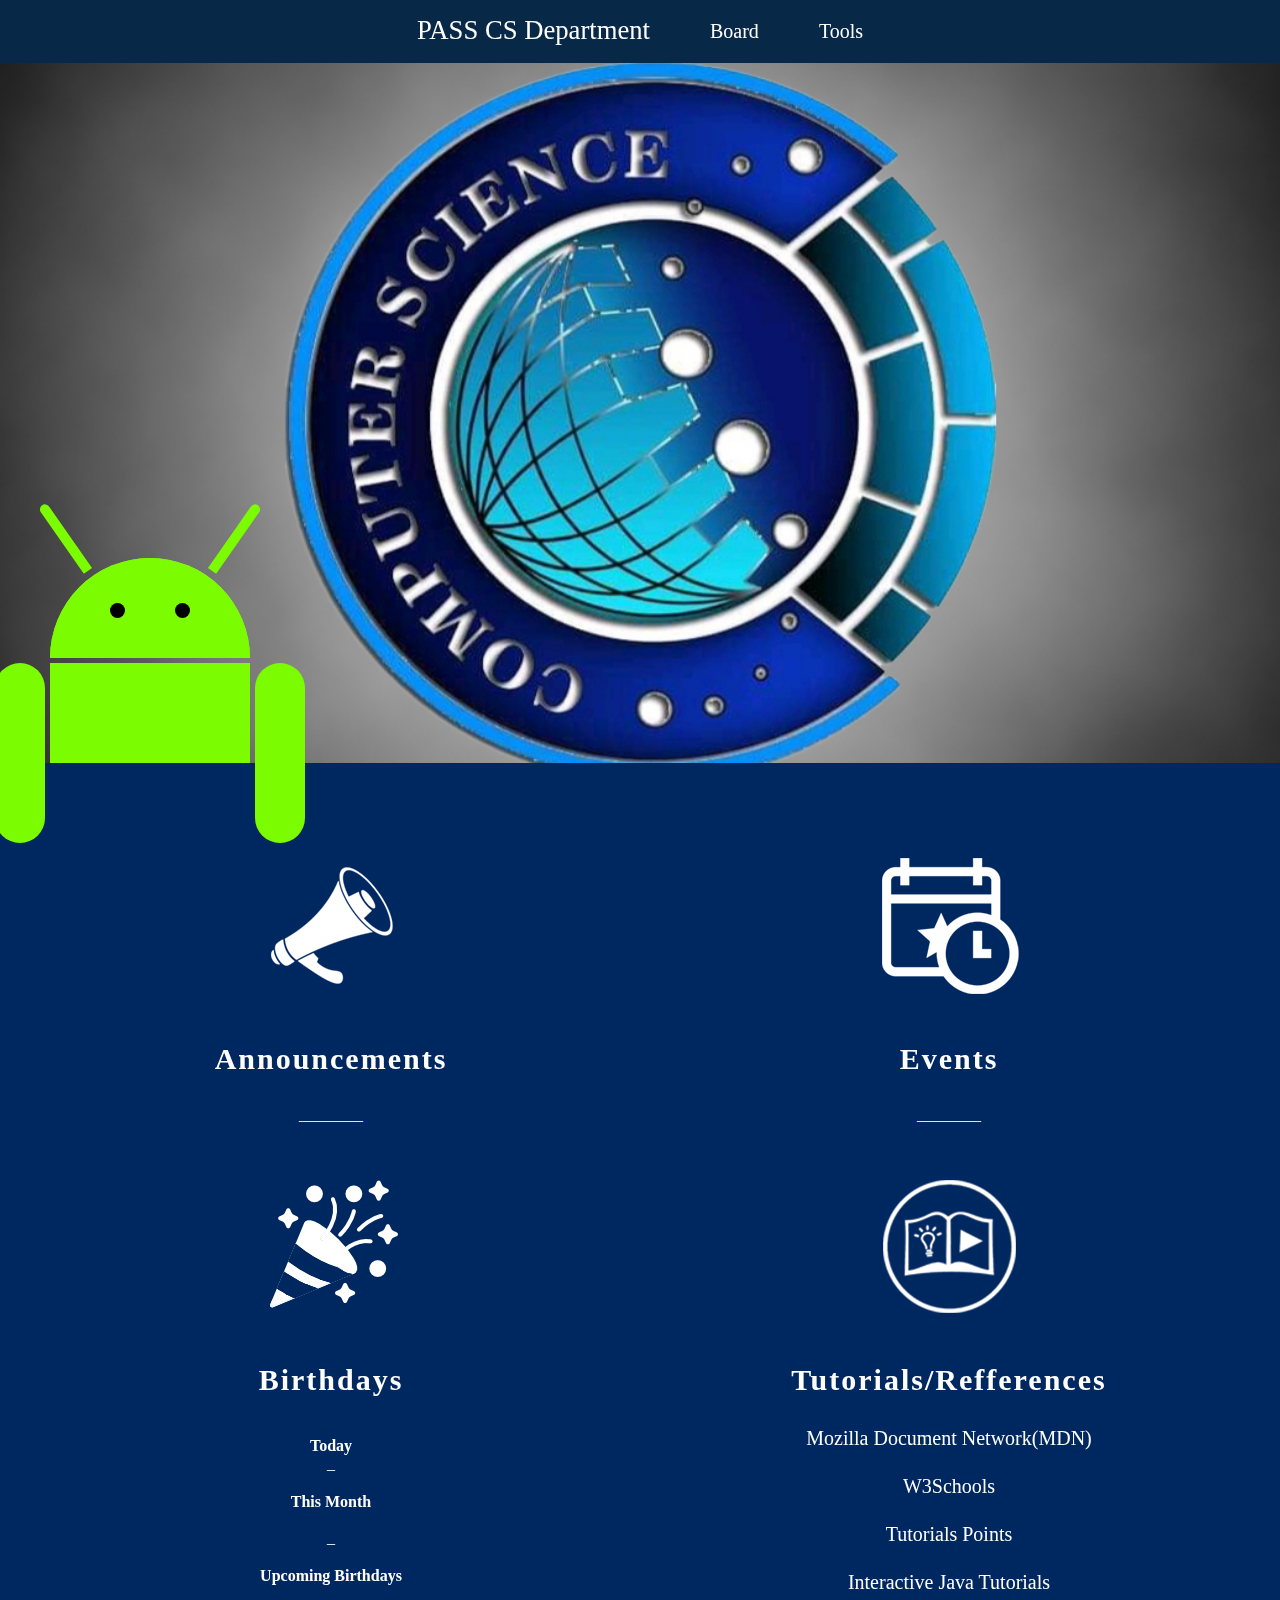
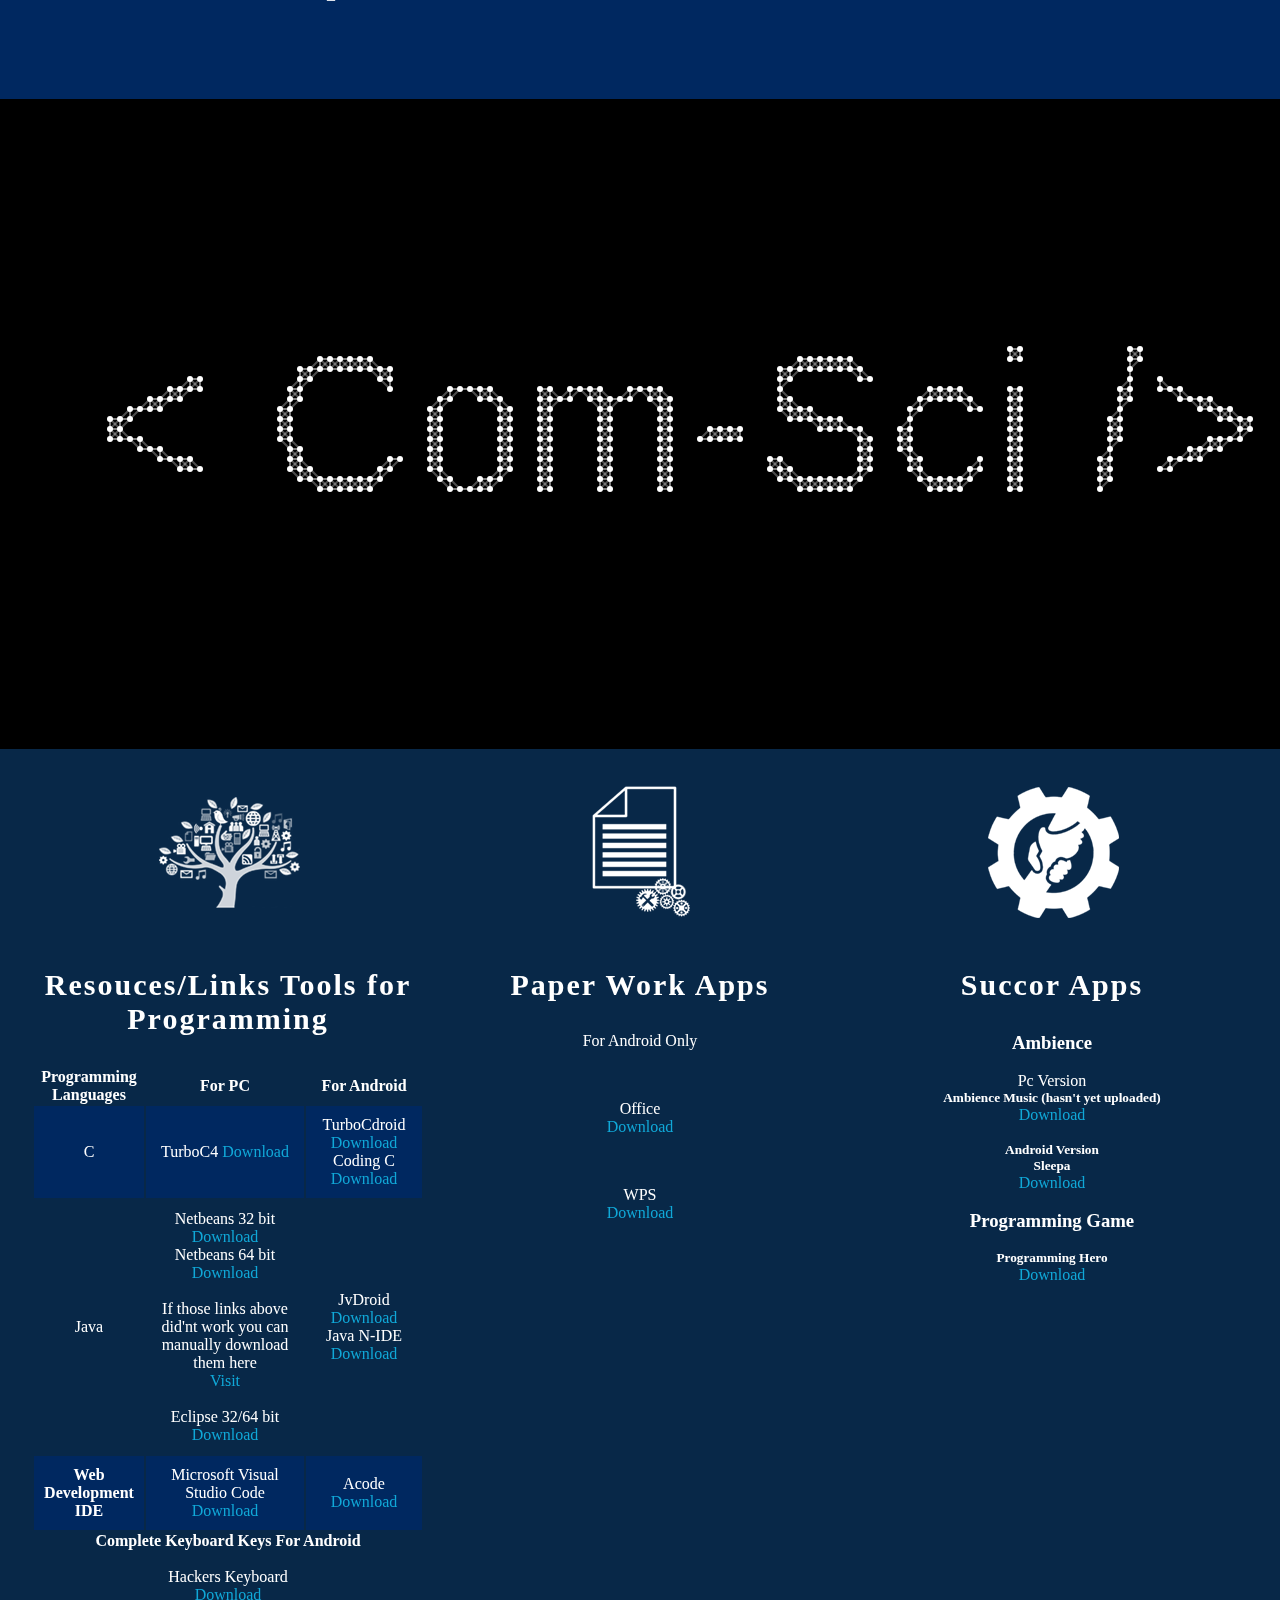
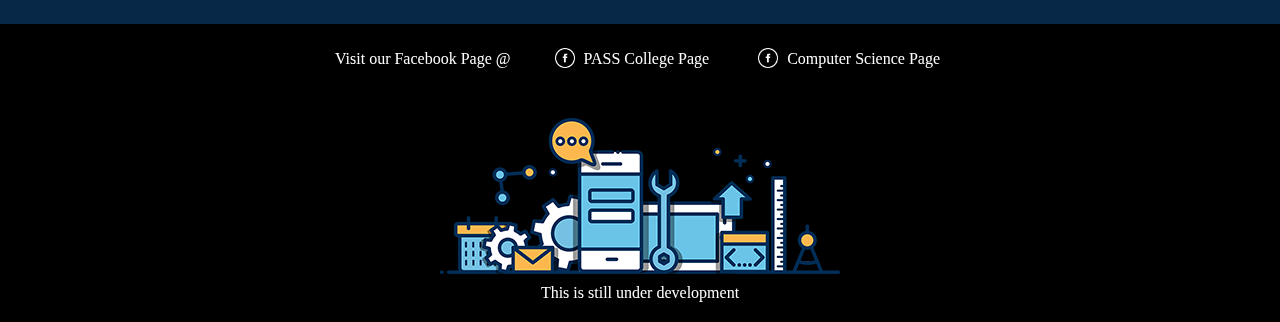
<file: index.html>
<!DOCTYPE html>
<html class="mo">

<head>
	<meta charset="UTF-8">
	<meta http-equiv="X-UA-Compatible" content="IE=edge">
	<meta name="viewport" content="width=device-width, initial-scale=1">

	<title>Online Board</title>
	<link crossorigin="anonymous" media="all" rel="stylesheet" href="styles/index.css">
	<link crossorigin="anonymous" media="all" rel="stylesheet" href="styles/org.css">
	<link crossorigin="anonymous" media="all" rel="stylesheet" href="styles/responsive.css">
	<link crossorigin="anonymous" media="all" rel="stylesheet" href="styles/robot.css">
	
	
	<!-- <script src="libraries/p5.dom.js"></script> -->
</head>

<body>

	<div class="conBackTop">
		<div class="backTotop"><a href="#home">Back to top</a></div>
	</div>
	<nav id="home">
		<ul class="nav-list">
			<li class="name">PASS CS Department</li>
			<li class="navboard">
				<div class="linktoboard"><a href="#">Board</a></div>
				<div class="board-content">
					<a class="announce" href="#announcements">Announcements</a>
					
					<a class ="events"  href="#events">Events</a>
					<a class="bd" href="#birthday">Birthdays</a>
					<a class="tut" href="#tutorials">Tutorials</a>
				</div>

			</li>

			<li class="navboard2">
				<div class="linktoboard2"> <a href="#">Tools</a></div>
				<div class="board-content2">
					<a class="tools" href="#tools"> Tool Resources/Links <br> for Programming </a>
					<a class="ptools" href="#pwtools">Paper Work Apps</a>
					<a class="suc" href="#succors">Succor Apps</a>
				
			</div>
			</li>
		</ul>
	</nav>
	<div class="logo">
		<div class="robot">
			<div class="head">
				<div class="antennas">
					<div class="antennaRight"></div>
					<div class="antennaLeft"></div>
				</div>
				
				<div class="eyes">
					<div class="eyeRight"></div>
					<div class="eyeLeft"></div>
				</div>
				<div class="skull"></div>
				

			</div>
			<div class="body">
				<div class="hands">
					<div class="rightHand">
						<div class="rightLimb"></div>
						<div class="rightArm">
							
						</div>

					</div>
					<div class="leftHand">
						<div class="leftLimb"></div>
						<div class="leftArm"></div>

					</div>
				</div>
				
				<div class="chest"></div>
				
			</div>
		</div>
	</div>
	<section id="board">
		<div class="categories">
			<article class="items" id="announcements" >
				<img src="pictures/logos/Announcement.png" alt="Announcement">
				
				<h1>Announcements</h1>
				<p>________
				</p>
			</article>

			<article class="items" id="events">
				<img src="pictures/logos/event.png" alt="event">
				<h1>Events</h1>
				<p>________
				</p>
			</article>

			<article class="items" id="birthday">
				<img src="pictures/logos/bdaylogo.png" alt="bdaylogo">
				<h1>Birthdays</h1>
				
				<div class="birthcon">
					<div class="now">
						<h4>Today</h4>
						<p>_

						</p>
					</div>
					<div class="month">
						<h4>This Month</h4>
						<br>
						<p>_</p>
						
						
					</div>
					<div class="upcoming">
						<h4>Upcoming Birthdays</h4>
						<p>_
						</p>
					</div>
				</div>
			</article>

			<article class="items" id="tutorials">
				<img src="pictures/logos/tutorialref.png" alt="tutorialref">
				<h1>Tutorials/Refferences</h1>
				<ul class=" tutlinks">
					<li><a href="https://developer.mozilla.org/">Mozilla Document Network(MDN)</a></li>
					<li><a href="https://www.w3schools.com/">W3Schools</a></li>
					<li><a href="https://www.tutorialspoint.com/">Tutorials Points</a></li>
					<li><a href="https://www.learnjavaonline.org/">Interactive Java Tutorials</a></li>
				</ul>				
			</article>
		</div>
	</section>
	
	
	<div id="canvasPosition">	<canvas class="canvas"></canvas></div>
	<section id="board2">
		<div class="categories">
			<article class="items" id="tools" >
				<img src="pictures/logos/resource.png" alt="resource">
				<h1>Resouces/Links Tools for Programming </h1>
				<table >
					<tr>
						<th>Programming Languages</th>
						<th>For PC</th>
						<th>For Android</th>
					</tr>
					<tr>
						<td >C</td>
						
						<td  >TurboC4 
							<a href="http://www.technorange.com/wp-
							content/uploads/Turbo%20C%2B%2B%204.0%20Windows%207%20Windows%208%2064Bit%20Versi
							on.exe">
							Download
							</a>
						</td>

						<td >
						   <ul>
							<li>
							TurboCdroid
							<a href="https://play.google.com/store/apps/details?id=www.turboc8.com.turbocdroider">
								Download
							</a>
							</li>
							<li>Coding C
								<a href="https://play.google.com/store/apps/details?id=com.kvassyu.coding.c">
									Download
								</a>

							</li>
						   </ul>
						</td>
					</tr>
					<tr>
						<td>Java</td>
						<td>
							<ul><li>Netbeans 32 bit
								<a href="http://download.oracle.com/otn-pub/java/jdk-nb/8u111-8.2/jdk-8u111-nb-8_2-windows-i586.exe">
										Download
									</a>
		
								</li>
								<li>Netbeans 64 bit
									<a href="http://download.oracle.com/otn-pub/java/jdk-nb/8u111-8.2/jdk-8u111-nb-8_2-windows-x64.exe">
										Download
									</a>
		
								</li>
								<br>

								<li>If those links above did'nt work you can manually download them here
									<br>
									<a href="https://www.oracle.com/technetwork/java/javase/downloads/jdk-netbeans-jsp-3413139-esa.html">
										Visit
									</a>

								</li>
								<br>
								<li> Eclipse 32/64 bit
									<a href="https://www.eclipse.org/downloads/download.php?ﬁle=/technology/epp/downloads/release/2020-
										06/R/eclipse-java-2020-06-R-win32-x86_64.zip&mirror_id=1142">
										Download
									</a>
								</li>
							</ul>
						</td>
						<td><ul>
							<li>JvDroid
								<a href="https://play.google.com/store/apps/details?id=ru.iiec.jvdroid">
									Download
								</a>
							</li>
							<li>Java N-IDE
								<a href="https://play.google.com/store/apps/details?id=com.duy.compiler.javanide">
									Download
								</a>
							</li>
						</ul></td>

					</tr>
					<tr>
						<th>Web Development IDE</th>
						<td>Microsoft Visual Studio Code <br><a href="https://aka.ms/win32-user-stable">Download</a></td>
						<td>Acode <br><a href="https://play.google.com/store/apps/details?id=com.foxdebug.acodefree">Download</a></td>
					</tr>
					
				</table>
				<h4>Complete Keyboard Keys For Android</h4>
				<br>
				<p>Hackers Keyboard </p>
				<a href="https://play.google.com/store/apps/details?id=org.pocketworkstation.pckeyboard">Download</a>


			</article>

			<article class="items" id="pwtools">
				<img src="pictures/logos/paperwork.png" alt="paperwork">
				<h1>Paper Work Apps</h1>
				<ul>
					For Android Only
					<li>
						Office <br>
						<a href="https://play.google.com/store/apps/details?id=com.microsoft.oﬃce.oﬃcehubrow">Download</a>
					</li>
					<li>
						WPS <br>
						<a href="https://play.google.com/store/apps/details?id=com.microsoft.oﬃce.oﬃcehubrow">Download</a>
					</li>
				</ul>
			</article>

			<article class="items" id="succors">
				<img src="pictures/logos/help.png" alt="help">
				<h1>Succor Apps</h1>
				<div>
					<h3>Ambience</h3>
					 <br>
					 Pc Version
					 <br>
					 
					<h5>Ambience Music (hasn't yet uploaded) 
					 <br>
					</h5>
					<a href="Ambience Music.zip" >Download</a>
				</div>
				<br>
				<div>
					<h5>Android Version <br>
						Sleepa</h5>
					<a href="https://play.google.com/store/apps/details?id=net.relaxio.sleepo">
						Download
					</a>
				</div>
				<div>
					<br>
					<h3>Programming Game</h3>
					<br>
					<h5>Programming Hero 
						</h4>
					<a href="https://play.google.com/store/apps/details?id=com.learnprogramming.codecamp">Download</a>
				</div>

			</article>
		</div>
	</section>

	<footer>
		
		<ul>
			<li>Visit our Facebook Page    @ </li>
			<li> <a href="https://www.facebook.com/Computer.Science.Page/"> <img src="pictures/logos/facebook.png" alt="facebook"> PASS College Page</a></li>
			<li><a href="https://www.facebook.com/passcollege/"> <img src="pictures/logos/facebook.png" alt="facebook"> Computer Science Page</a></li>
		</ul>
		<div class="dev">
			<img src="pictures/logos/underDev.png" alt="underDev">
			<p>This is still under development</p>

		</div>			
	</footer>
	


	
	<script src="js/handyFunction.js"></script>
	<script src="js/index.js"></script>
	<script src="js/Particles.js"></script>

</body>

</html>
</file>
<file: styles/index.css>
/* GENERAL SET*/
* {
 margin: 0;
 padding: 0;
}
a {
 text-decoration: none;
}
li {
 list-style: none;
}
html {
 scroll-behavior: smooth;
}

.logo {
 min-height: 700px;

 background: url(../pictures/logofront.jpg);
 background-attachment: scroll;
 background-attachment: fixed;
 background-position: center;
 background-size: cover;
 display: flex;
}

.name {
 text-align: center;
 font-size: 20pt;
 padding: 15px 30px;
}
#board article .items ul {
 list-style: none;
}
#board2 .categories a {
 color: #10a8d8;
}
#fade {
 opacity: 0;
}

/* SUCCOR APPS */
#succors :not(img) {
 display: flex;
 flex-wrap: wrap;
 flex-direction: column;
}

/* FOOTER PART */
.dev {
 color: white;
 display: flex;
 flex-wrap: wrap;
 flex-direction: column;
 justify-content: center;
 align-items: center;
 margin: 20px 0;
}
canvas {
 background-color: black;
}
</file>
<file: styles/org.css>
/* NAV */
nav {
 /* top: 0;
  width: 0;
  */
 background-color: #082848;
}
.nav-list {
 display: flex;
 flex-wrap: wrap;
 list-style: none;
 justify-content: center;
}
.nav-list .navboard .board-content a,
.nav-list .navboard .board-content div,
.nav-list .navboard2 .board-content2 a {
 font-size: 12pt;
}

.name {
 color: white;
}
.nav-list a {
 color: white;
}
.nav-list li a {
 display: block;
 text-decoration: none;
 text-align: center;
 font-size: 15pt;
 padding: 20px 30px;
}
.navboard,
.navboard2 {
 position: relative;
 display: inline-block;
}

.board-content,
.board-content2 {
 opacity: 0;
 z-index: -1;
 transition: 1s;
 position: absolute;
 background-color: #082848;
 left: -25px;

 box-shadow: 0px 8px 16px 0 rgba(0, 0, 0, 2);
}

.navboard .board-content a:hover {
 background-color: #0a7697;
}

.navboard2 .board-content2 a:hover {
 background-color: #0a7697;
}

.navboard:hover .linktoboard {
 background-color: #10a8d8;
}
.navboard2:hover .linktoboard2 {
 background-color: #10a8d8;
}

.navboard:hover .board-content {
 z-index: 0;
 opacity: 1;
 transition: 0.75s;
}
.navboard2:hover .board-content2 {
 z-index: 0;
 opacity: 1;
 transition: 0.75s;
}

/* END NAV */

/* BOARDS */

#board {
 padding: 60px 0;
 background-color: #002860;
}

.categories {
 max-width: 95vw;
 margin: 0 auto;
 display: grid;
 grid-template-columns: 1fr 1fr;
 grid-column-gap: 20px;
 color: white;
}
.items {
 text-align: center;
 margin: 20px 0;
}
.items h1 {
 font-size: 30px;
 letter-spacing: 2px;
 margin: 30px 0;
}
.items p {
 width: 75%;
 margin: 0 auto;
}

/* BOARD2 */
#board2 {
 background-color: #082848;
}
#board2 .categories {
 max-width: 95vw;
 margin: 0 auto;
 display: grid;
 grid-template-columns: repeat(3, 1fr);
 grid-column-gap: 20px;

 color: white;
}

/* END BOARDS */

/* OTHERS */

/* TABLE IN TOOLS */
table {
 display: flex;
 flex-wrap: wrap;
 justify-content: space-evenly;
}
td {
 padding: 10px;
}
/* TABLE ROW COLOR */
table tr:nth-child(odd) {
 background-color: transparent;
}
table tr:nth-child(even) {
 background-color: #002860;
}
/* END TABLE IN TOOLS */

/* TUTORIAL/REFFERENCE */
.tutlinks li {
 margin: 25px;
}

.tutlinks li a:link {
 font-size: 15pt;
 color: white;
}
.tutlinks li a:hover {
 color: rgb(148, 216, 84);
}
.tutlinks li a:visited {
 color: rgb(47, 255, 116);
}
/* END TUTORIAL PREFERRENCE */

/* PAPER WORK TOOLS */
#pwtools ul li {
 margin: 50px;
}
/* END PAPER WORK TOOLS */

/* BIRTHDAYS */
.now p a:link {
 color: #40c8c8;
}
.month p a {
 color: #40c8c8;
}
.month p a:hover {
 color: forestgreen;
}
.upcoming p a {
 color: #40c8c8;
}
.birthcon {
 display: flex;
 flex-direction: column;
 flex-wrap: wrap;
}
.birthcon div {
 padding: 10px 0;
}
/* END BIRTHDAY */

/* CANVAS */
#canvasPosition {
 min-height: 650px;
 display: flex;
}
/* END CANVAS */

/* FOOTER */
footer {
 display: flex;
 flex-wrap: wrap;
 flex-direction: column;
 align-items: center;
 justify-content: center;

 background-color: black;
}
footer ul {
 color: white;
}
footer li {
 display: inline-block;
 padding: 20px;
 color: white;
}
footer li a {
 color: white;
 margin: 5px;
}
footer li a img {
 position: relative;
 transform: translateY(4px) translateX(-5px);
 width: 20px;
 height: 20px;
}
.dev img {
 margin: 10px;
}

/* END FOOTER */

/* ON-FLY BUTTON */
/* .conBackTop {
 display: flex;
 position: fixed;
 width: 100%;
 top: 90%;

 justify-content: flex-end;
 align-items: flex-end;
} */
.backTotop a {
 color: white;
}
.backTotop {
 margin: 15px;
 position: absolute;
 display: flex;
 align-items: center;
 justify-content: center;
 width: 100px;
 height: 50px;

 background: linear-gradient(90deg, #085880, #40c8c8);
 opacity: 0;
 border-radius: 30px;

 text-shadow: 1px 1px black;
}
.backTotop a:link {
 color: white;
}
</file>
<file: styles/responsive.css>
@media only screen and (max-width: 935px) {
 #board2 .categories {
  grid-template-columns: 1fr 1fr;
 }
}
@media only screen and (max-width: 735px) {
 #board2 .categories {
  grid-template-columns: 1fr;
 }
}

@media only screen and (max-width: 600px) {
 .categories {
  grid-template-columns: 1fr;
 }

 .logo {
  min-height: 700px;
 }
}
@media only screen and (max-width: 593px) {
 .nav-list {
  display: grid;
  grid-template-columns: repeat(2, 1fr);
 }
 .board-content,
 .board-content2 {
  left: 0;
 }
 .name {
  grid-column: 1/-1;
 }
 .dev img {
  width: 200px;
 }
}
</file>
<file: styles/robot.css>
.logo {
  display: flex;
  align-items: flex-end;
}

/* ROBOT */
.robot {
  position: absolute;
  overflow: visible;
  transform: translateX(50px);
  animation: entranceAnimation 2s ease-out;
}
/* HEAD */
.head {
  transition: 1s;
}
.skull {
  margin-bottom: 5px;
  width: 0;
  height: 0;
  border-top: 100px solid lawngreen;
  border-left: 100px solid lawngreen;
  border-right: 100px solid lawngreen;
  border-top-left-radius: 100px;
  border-top-right-radius: 100px;
}

.antennas {
  display: flex;
  position: relative;
  justify-content: center;
  top: 85px;
}
.antennaLeft,
.antennaRight {
  width: 10px;
  height: 80px;

  background-color: lawngreen;
  border-top-left-radius: 10px;
  border-top-right-radius: 10px;
}
.antennaLeft {
  transform: rotate(35deg);
  margin-left: 80px;
}
.antennaRight {
  transform: rotate(-35deg);
  margin-right: 80px;
}
.eyes {
  display: flex;
  position: relative;
  justify-content: center;
  top: 85px;
  animation: idleEyes 2s ease-in-out 6.7s;
}

.eyeLeft,
.eyeRight {
  width: 15px;
  height: 15px;
  border-radius: 50%;
  background-color: black;
  float: left;
  margin: 25px;
  transition: 1s;
}
/* END HEAD */

/* BODY */
.hands {
  position: absolute;
  top: 70px;
}
.rightArm,
.rightLimb,
.leftArm,
.leftLimb {
  width: 50px;
  height: 180px;
}
/* .rightArm,
.leftArm {
  height: 200px;
} */
.rightArm {
  background-color: lawngreen;
}
.leftArm {
  background-color: lawngreen;
}

.leftArm,
.rightArm {
  border-radius: 25px;
}

.rightHand {
  position: absolute;
  left: -55px;
  transform: rotate(0deg);
  animation: idleRightHand 2s ease-in-out 6.7s;
}
.leftHand {
  position: absolute;
  left: 205px;
  transition: 1s;
  animation: wave 5s ease-in-out 2s;
}
.chest {
  width: 200px;
  height: 100px;
  background-color: lawngreen;
}

/* END HEAD */

/* ANIMATION */

/* INTERACTION */

/* HAND WAVE */
.robot:hover .leftHand {
  transform: rotate(-150deg);

  transition: 1s;
}

/* HEAD EMO */
.robot:hover .head {
  transform: rotate(5deg) translateY(10px);

  transition: 1s;
}
.robot:hover .eyeLeft {
  border-radius: 0%;
  height: 5px;
  transition: 1s;
}
/* .robot:hover .eyeRight {
  border-radius: 0%;
  height: 1px;
  transition: 1s;
} */

/* .robot:hover #board {
  transform: rotate(-20deg);

  transition: 1s;
} */

/* ENTRANCE */
@keyframes entranceAnimation {
  0% {
    transform: translateX(-250px);
  }
  100% {
    transform: translateX(50px);
  }
}

/* EYES IDLE */
@keyframes idleEyes {
  0% {
    top: 85px;
    left: 0px;
  }
  50% {
    top: 100px;
    left: 10px;
  }
  100% {
    left: 0px;
    top: 85px;
  }
}
@keyframes idleWhenView {
  0% {
    top: 85px;
    left: 0px;
  }
  50% {
    top: 100px;
    left: 10px;
  }
  100% {
    left: 0px;
    top: 85px;
  }
}
/* RIGHT HAND IDLE */

@keyframes idleRightHand {
  0% {
    transform: rotate(0deg);
  }
  50% {
    transform: rotate(-40deg);
  }
  100% {
    transform: rotate(0deg);
  }
}

/* WAVE */
@keyframes wave {
  0% {
    transform: rotate(0deg);
  }
  30% {
    transform: rotate(-160deg);
  }
  40% {
    transform: rotate(-140deg);
  }
  50% {
    transform: rotate(-160deg);
  }
  60% {
    transform: rotate(-140deg);
  }
  70% {
    transform: rotate(-160deg);
  }

  100% {
    transform: rotate(0deg);
  }
}
/* END ANIMATION */

/* @media only screen and (max-width: 440px) {
  .skull {
    border-top: 75px solid lawngreen;
    border-left: 75px solid lawngreen;
    border-right: 75px solid lawngreen;
    border-top-left-radius: 75px;
    border-top-right-radius: 75px;
  }
  .chest {
    width: 150px;
    height: 75px;
  }
  .rightArm,
  .rightLimb,
  .leftArm,
  .leftLimb {
    width: 35px;
    height: 120px;
  }
  .eyes {
    top: 65px;
    left: -15px;

    animation: idleEyesTiny 2s ease-in-out 6.7s;
  }
  .eyeRight,
  .eyeLeft {
    width: 10px;
    height: 10px;
  }
}
@keyframes idleEyesTiny {
  0% {
    top: 65px;
    left: 0px;
  }
  50% {
    top: 80px;
    left: 10px;
  }
  100% {
    left: 0px;
    top: 65px;
  }
} */
</file>
